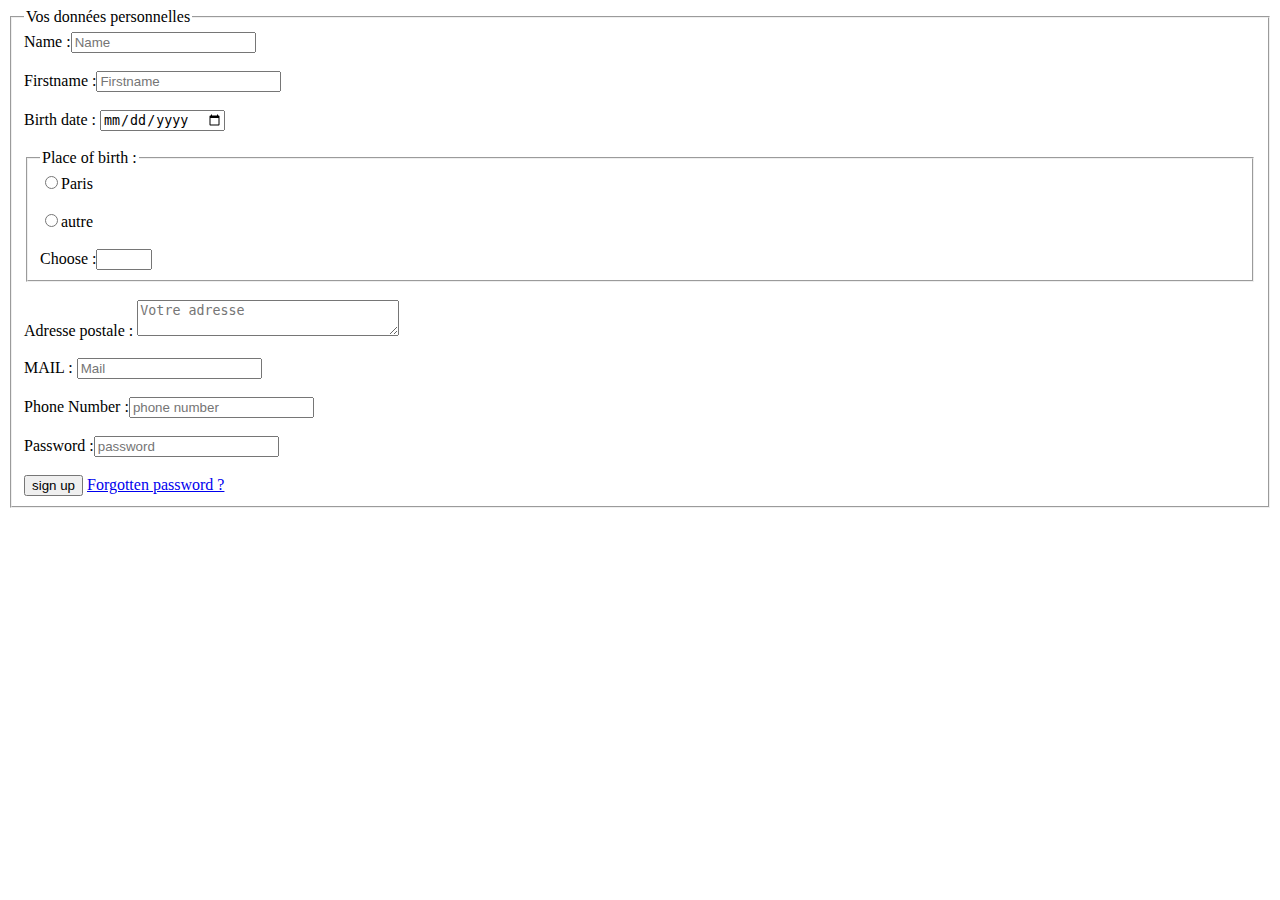
<file: formulaire.html>
<!DOCTYPE html>
<html lang="fr">
    <head>
        <meta charset="UTF-8">
        <title>English_News</title>
        <link rel="stylesheet" type="text/css" href="index.css">
    </head>
    <body>
        <form action="index.html">
            <fieldset>
                <legend>Vos données personnelles</legend>
                <label for="nom">Name :</label><input type="text" name="nom" placeholder="Name"><br><br>
                <label for="prenom">Firstname  :</label><input type="text" name="prenom" placeholder="Firstname"><br><br>
                <label for="datedenaissance">Birth date :</label>
                <input type="date" name="datedenaissance" placeholder="jj/mm/aaaa"><br><br>
                <fieldset>
                    <legend>Place of birth :</legend>
                    <input type="radio" name="choix" value="0">Paris</input><br><br>
                    <input type="radio" name="choix" value="1">autre</input><br><br>
                    <label for="departement">Choose :</label><input type="number" name="departement" min="1" max="95">
                </fieldset><br>
                <label for="adressep">Adresse postale :</label>
                <textarea name="adressep" id="adressep" cols="30" rows="2" placeholder="Votre adresse"></textarea><br><br>
                <label for="adressem">MAIL :</label>
                <input type="email" name="adressem" placeholder="Mail"><br><br>
                <label for="tel">Phone Number :</label><input type="text" name="tel" placeholder="phone number"><br><br>
                <label for="mdp">Password :</label><input type="text" name="mdp" placeholder="password"><br><br>
                <button type="submit">sign up</button>
                <span><a href="mdpoublie.html">Forgotten password ?</a> </span>
            </fieldset>
        </form>
    </body>
</html>
</file>
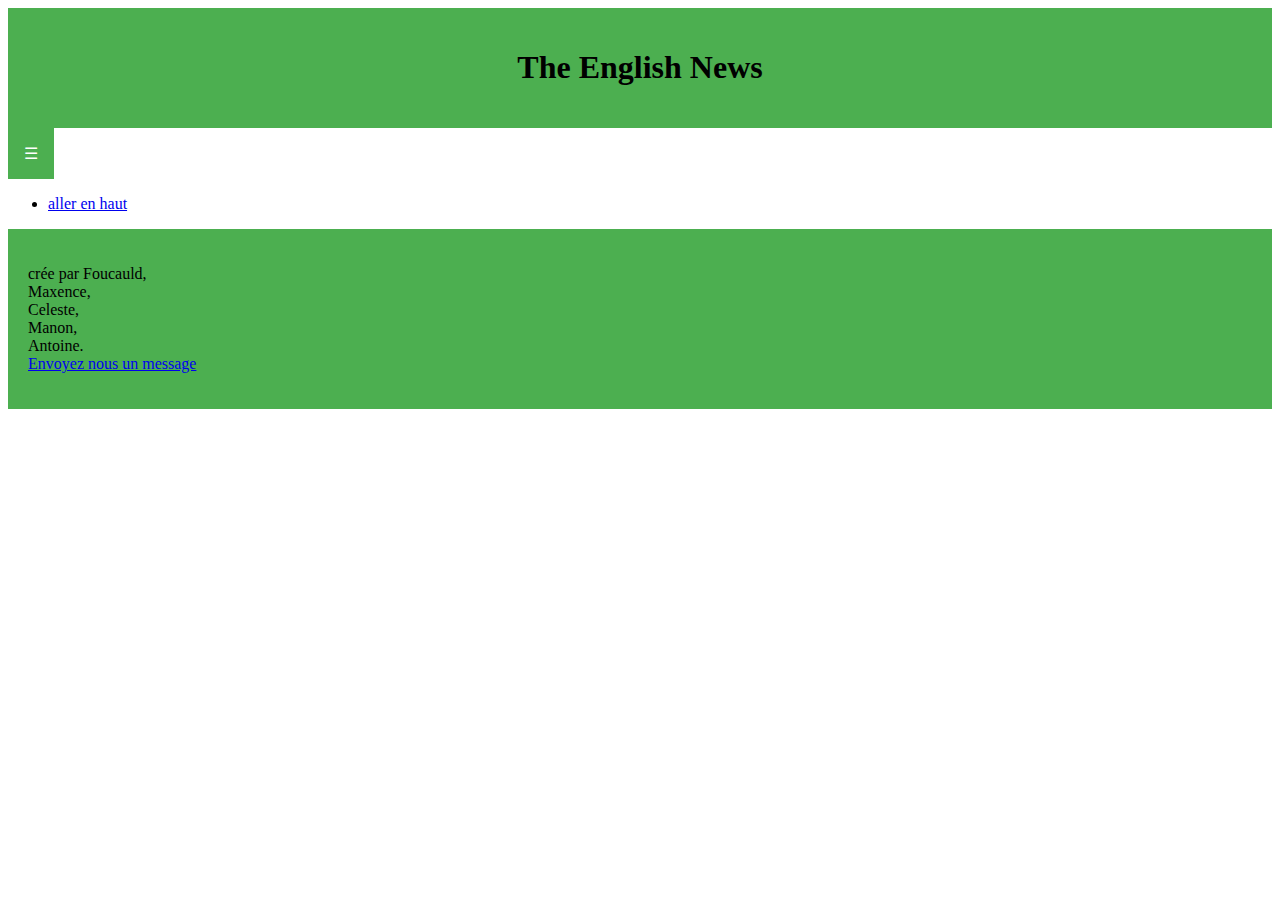
<file: index2.html>
<!DOCTYPE html>
<html lang="fr">
    <head>
        <meta charset="UTF-8">
        <title>English_News</title>
        <link rel="stylesheet" type="text/css" href="index.css">
    </head>
    <body>
        <div class="header"><h1>The English News </h1></div>
        <div class="dropdown">
            <button class="dropbtn">&#9776;</button>
            <div class="dropdown-content">
                <a href="#">Link 2</a>
                <a href="#">Link 3</a>
                <a href="#">My account</a>
                <a href="index.html">sign out</a>
            </div>
        </div>
        <ul>
        <li><a href="#haut">aller en haut</a></li>
        </ul>
        <div class="footer">
            <p>crée par Foucauld,<br>       Maxence,<br>        Celeste,<br>        Manon,<br>      Antoine.<br>
            <a href="mailto:lesbgfrancais@yahoo.fr">Envoyez nous un message</a></p>
        </div>
    </body>
</html>
</file>
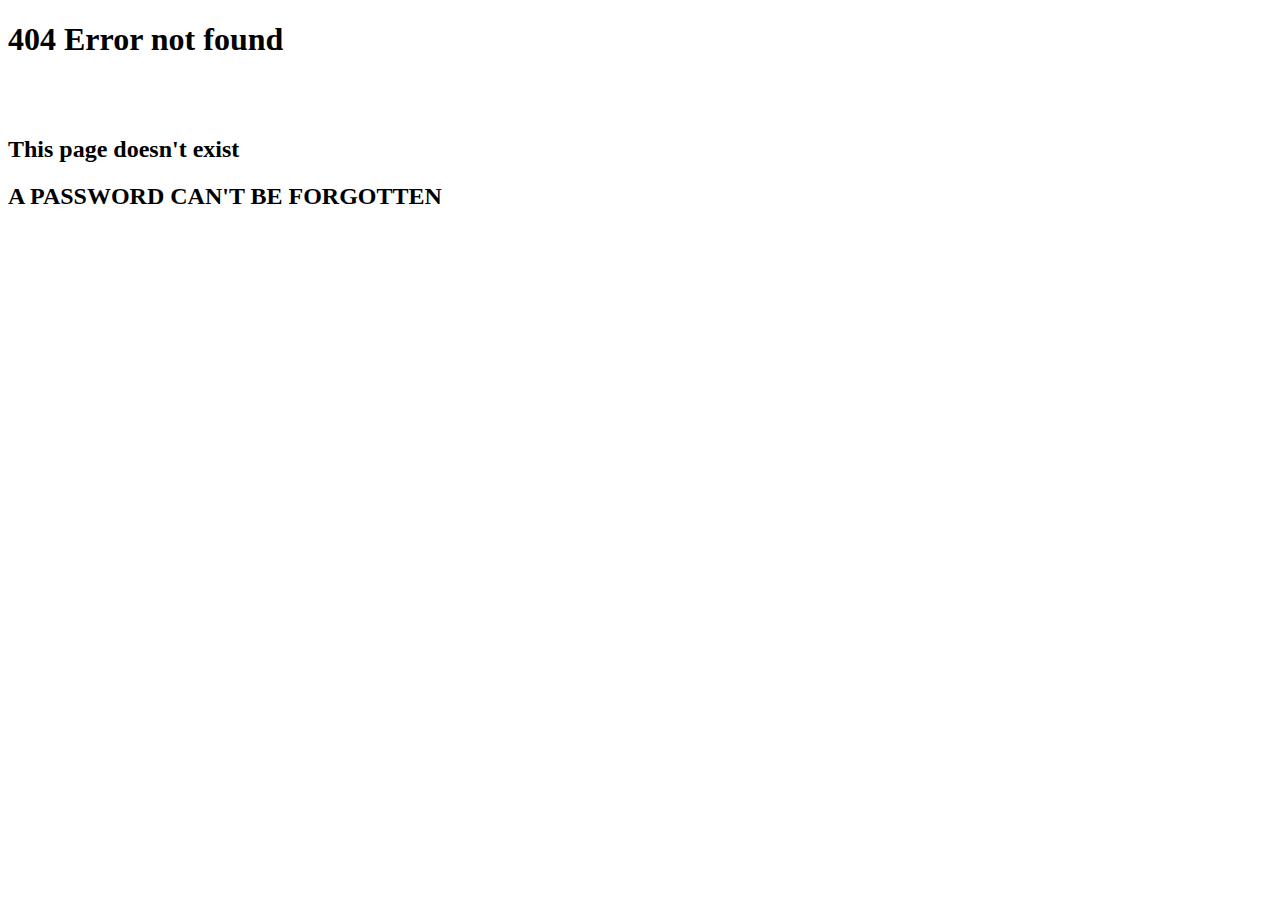
<file: mdpoublie.html>
<!DOCTYPE html>
<html lang="fr">
    <head>
        <meta charset="UTF-8">
        <title>English_News_mot_de_passe_oublié</title>
    </head>
    <body>
        <h1>404 Error not found</h1><br><br>
        <h2>This page doesn't exist</h2>
        <h2>A PASSWORD CAN'T BE FORGOTTEN</h2>
    </body>
</html>
</file>
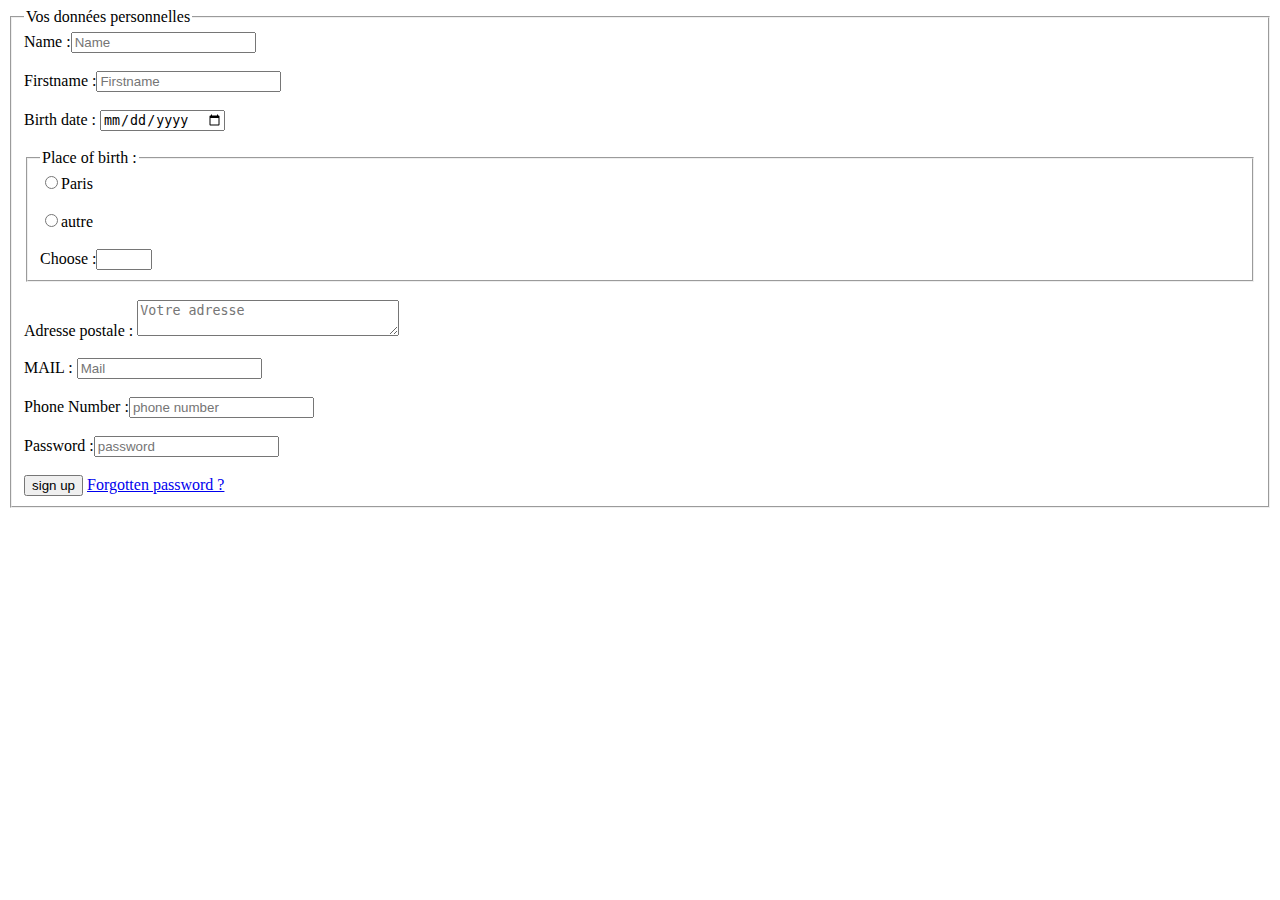
<file: rugby.html>
<!DOCTYPE html>
<html lang="fr">
    <head>
        <meta charset="UTF-8">
        <title>English_News</title>
        <link rel="stylesheet" type="text/css" href="index.css">
    </head>
    <body>
        <form action="index2.html">
            <fieldset>
                <legend>Vos données personnelles</legend>
                <label for="nom">Name :</label><input type="text" name="nom" placeholder="Name"><br><br>
                <label for="prenom">Firstname  :</label><input type="text" name="prenom" placeholder="Firstname"><br><br>
                <label for="datedenaissance">Birth date :</label>
                <input type="date" name="datedenaissance" placeholder="jj/mm/aaaa"><br><br>
                <fieldset>
                    <legend>Place of birth :</legend>
                    <input type="radio" name="choix" value="0">Paris</input><br><br>
                    <input type="radio" name="choix" value="1">autre</input><br><br>
                    <label for="departement">Choose :</label><input type="number" name="departement" min="1" max="95">
                </fieldset><br>
                <label for="adressep">Adresse postale :</label>
                <textarea name="adressep" id="adressep" cols="30" rows="2" placeholder="Votre adresse"></textarea><br><br>
                <label for="adressem">MAIL :</label>
                <input type="email" name="adressem" placeholder="Mail"><br><br>
                <label for="tel">Phone Number :</label><input type="text" name="tel" placeholder="phone number"><br><br>
                <label for="mdp">Password :</label><input type="text" name="mdp" placeholder="password"><br><br>
                <button type="submit">sign up</button>
                <span><a href="mdpoublie.html">Forgotten password ?</a> </span>
            </fieldset>
        </form>
    </body>
</html>
</file>
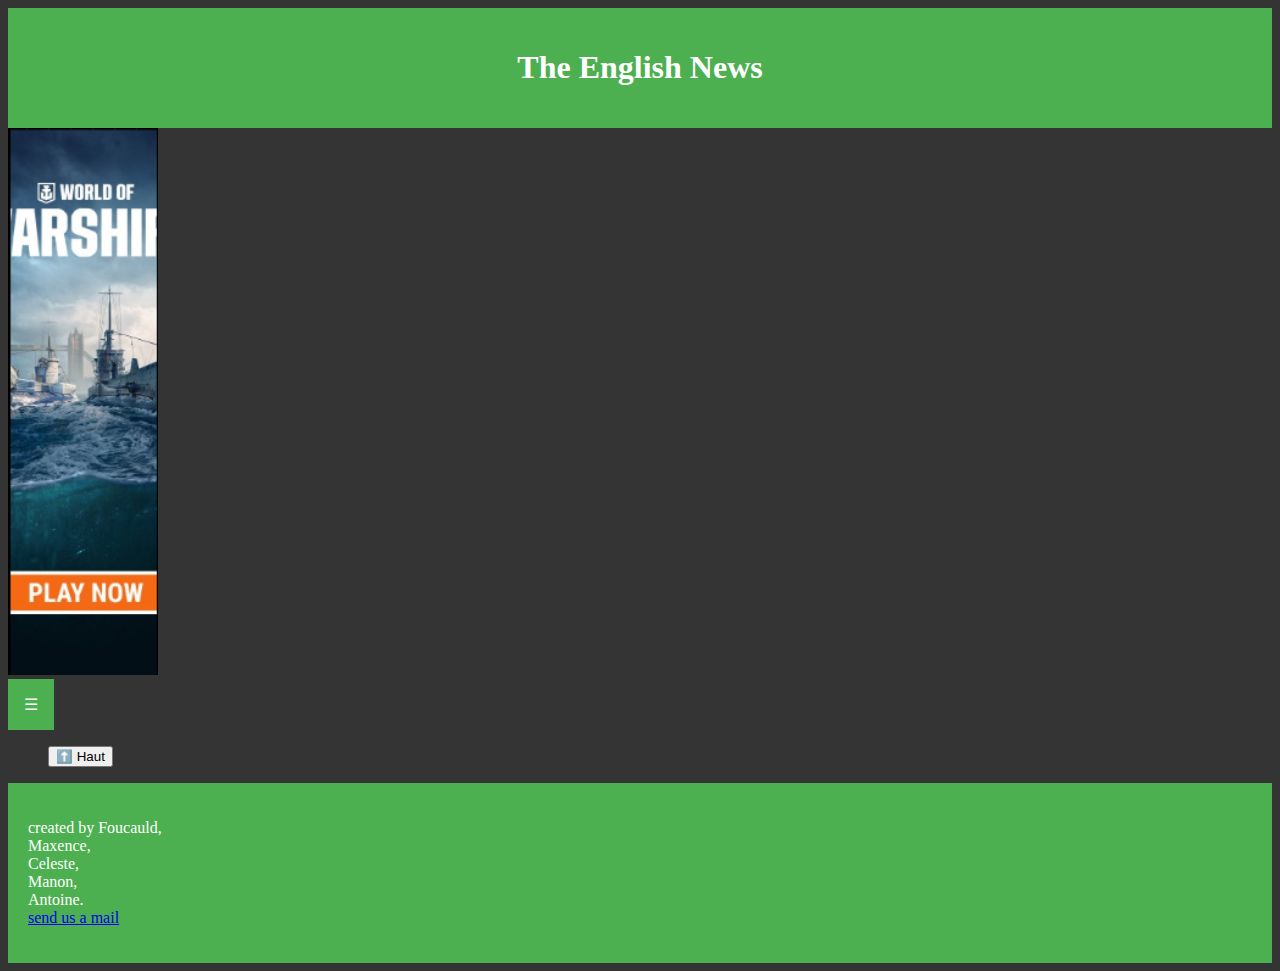
<file: VAR.html>
<!DOCTYPE html>
<html lang="fr">
    <head>
        <meta charset="UTF-8">
        <title>English_News</title>
        <link rel="stylesheet" type="text/css" href="index.css">
        <style>
            body {color: white;}
            body {background-color: rgb(53, 52, 52);}
        </style>
    </head>
    <body>
        <div class="header"><h1>The English News </h1></div>
        <a target="_blank" id="lien" class="pub" href="https://worldofwarships.eu/fr/?pub_id=WOWS_Ong_EU_FR_G_S_B_ACQ_starter_pack__exact_starter_pack&xid_source=google&xid_medium=cpc&xid_network=g&xid_campaign_id=11473438242&xid_adgroup_id=179841649121&xid_ad_id=738206109035&xid_device_type=c&xid_region=1006094&xid_matchtype=e&xid_clickid=EAIaIQobChMIjezk1enGkAMVQT0GAB0WmCS5EAAYASAAEgLo1vD_BwE&url=https%3A%2F%2Fworldofwarships.eu%3Fgad_source%3D1%26gad_campaignid%3D11473438242%26gbraid%3D0AAAAADwDJ5wjiHN2SnWvpVsqgxNrUfsuB&redirection_url=https%3A%2F%2Fworldofwarships.eu%3Fgad_source%3D1%26gad_campaignid%3D11473438242%26gbraid%3D0AAAAADwDJ5wjiHN2SnWvpVsqgxNrUfsuB&gclid=EAIaIQobChMIjezk1enGkAMVQT0GAB0WmCS5EAAYASAAEgLo1vD_BwE&sid=SID36z7VZV8mxVBWmVfF8YAS__CrdzUZUAXV5Fu9k3y5DiQapzVjpxCGxsyKntJf1YeBnbY-xpmXmCiECyFoaBGbEh7Qf966tAoQLJlghclSchz1i09M1XppNPaRwqERmbTFGLucKAfvEnQIA&enctid=ddtxkkbffk0r&lpsn=WOWS+LP+Portal+URL+for+SEM-brand+sign-up&foris=1&teclient=1761652156550616344">
            <img id="image" class="img" src="anglaispub_1.png" alt="logo" style="width:150px">
        </a>  
        <script>
            const images = ["anglaispub_1.png", "anglaispub_2.png", "anglaispub_3.png", "anglaispub_4.png", "anglaispub_5.png", "anglaispub_6.png"];
            let index = 0;
            function changerImage() {
                index = (index + 1) % images.length;
                document.getElementById("image").src = images[index];
            }
            setInterval(changerImage, 10000);
        </script>
        <script>
            const liens = ["https://worldofwarships.eu/fr/?pub_id=WOWS_Ong_EU_FR_G_S_B_ACQ_starter_pack__exact_starter_pack&xid_source=google&xid_medium=cpc&xid_network=g&xid_campaign_id=11473438242&xid_adgroup_id=179841649121&xid_ad_id=738206109035&xid_device_type=c&xid_region=1006094&xid_matchtype=e&xid_clickid=EAIaIQobChMIjezk1enGkAMVQT0GAB0WmCS5EAAYASAAEgLo1vD_BwE&url=https%3A%2F%2Fworldofwarships.eu%3Fgad_source%3D1%26gad_campaignid%3D11473438242%26gbraid%3D0AAAAADwDJ5wjiHN2SnWvpVsqgxNrUfsuB&redirection_url=https%3A%2F%2Fworldofwarships.eu%3Fgad_source%3D1%26gad_campaignid%3D11473438242%26gbraid%3D0AAAAADwDJ5wjiHN2SnWvpVsqgxNrUfsuB&gclid=EAIaIQobChMIjezk1enGkAMVQT0GAB0WmCS5EAAYASAAEgLo1vD_BwE&sid=SID36z7VZV8mxVBWmVfF8YAS__CrdzUZUAXV5Fu9k3y5DiQapzVjpxCGxsyKntJf1YeBnbY-xpmXmCiECyFoaBGbEh7Qf966tAoQLJlghclSchz1i09M1XppNPaRwqERmbTFGLucKAfvEnQIA&enctid=ddtxkkbffk0r&lpsn=WOWS+LP+Portal+URL+for+SEM-brand+sign-up&foris=1&teclient=1761652156550616344", "https://www.semrush.com/lp/product-free-trial/en/?g_acctid=709-805-5925&g_adgroupid=188335814372&g_adid=766471919641&g_adtype=search&g_campaign=FR_SRCH_Brand_Semrush_EN_Beinc&g_campaignid=22842043916&g_keyword=semrush&g_keywordid=kwd-12358836513&g_network=g&kw=semrush&cmp=FR_SRCH_Brand_Semrush_EN_Beinc&label=brand_semrush&Network=g&Device=c&utm_content=766471919641&kwid=kwd-12358836513&cmpid=22842043916&agpid=188335814372&BU=Brand_Semrush&extid=&adpos=&matchtype=e&gad_source=1&gad_campaignid=22842043916&gbraid=0AAAAADiv3HQYsJjodyZH9encc0es7mtm6&gclid=EAIaIQobChMI4_CphfXJkAMVk_J5BB16Siv6EAAYAiAAEgLlAfD_BwE", "https://www.radissonhotels.com/fr-fr/", "https://www.westernunion.com/fr/fr/home.html?gclsrc=aw.ds&gad_source=1&gad_campaignid=23063261889&gclid=EAIaIQobChMIkNn1vvXJkAMVzcl5BB2a0Ta_EAAYASAAEgILuvD_BwE", "https://www.abritel.fr/?semcid=ABRITEL-FR.B.GOOGLE.BT-c-FR.GT&semdtl=a118255202994.b1144409113049.g1kwd-356934973.e1c.m1EAIaIQobChMIxKa-2PXJkAMVnExBAh1M8hb4EAAYASAAEgKlmfD_BwE.r1bf42255bc0d028531772dcd375c90705e9e0e68713856034b8da3ad314af199c.c1wl8r098de7iD6JBD5W7_fw.j11006094.k1.d1625128349825.h1e.i1.l1.n1.o1.p1.q1.s1abritel.t1.x1.f1.u1.v1.w1&gad_source=1&gad_campaignid=18255202994&gbraid=0AAAAACTxZ9YR3MWP7gh1y9qKvXPdiYCy_&gclid=EAIaIQobChMIxKa-2PXJkAMVnExBAh1M8hb4EAAYASAAEgKlmfD_BwE", "https://fr.victoriassecret.com/fr/"];
            let index1 = 0;
            function changerImage() {
                index1 = (index1 + 1) % liens.length;
                document.getElementById("lien").href = liens[index1];
            }
            setInterval(changerImage, 10000);
        </script>
        <div class="dropdown">
            <button class="dropbtn">&#9776;</button>
            <div class="dropdown-content">
                <a href="#">Link 2</a>
                <a href="#">Link 3</a>
                <a href="#">My account</a>
                <a href="index.html">sign out</a>
            </div>
        </div>
        <ul>
        <button onclick="window.scrollTo({top: 0, behavior: 'smooth'});" id="btnTop">
            ⬆️ Haut
        </button>
        </ul>
        <div class="footer">
            <p>created by Foucauld,<br>       Maxence,<br>        Celeste,<br>        Manon,<br>      Antoine.<br>
            <a href="mailto:lesbgfrancais@yahoo.fr">send us a mail</a></p>
        </div>
    </body>
</html>
</file>
<file: index.css>
.header {
    background-color: #4CAF50;
    padding: 20px;
    text-align: center;
}

.footer {
    background-color: #4CAF50;
    padding: 20px;
}
.dropbtn {
  background-color: #4CAF50;
  color: white;
  padding: 16px;
  font-size: 16px;
  border: none;
  cursor: pointer;
}

.dropdown {
  position: relative;
}

.dropdown-content {
  display: none;
  position: absolute;
  background-color: #f9f9f9;
  min-width: 200px;
  box-shadow: 0px 8px 16px 0px rgba(0,0,0,0.2);
}

.dropdown-content a {
  color: black;
  padding: 12px 16px;
  text-decoration: none;
  display: block;
}

.dropdown-content a:hover {
  background-color: #f1f1f1;
}

.dropdown:hover .dropdown-content {
  display: block;
}

.dropdown:hover .dropbtn {
  background-color: #3e8e41;
}
</file>
